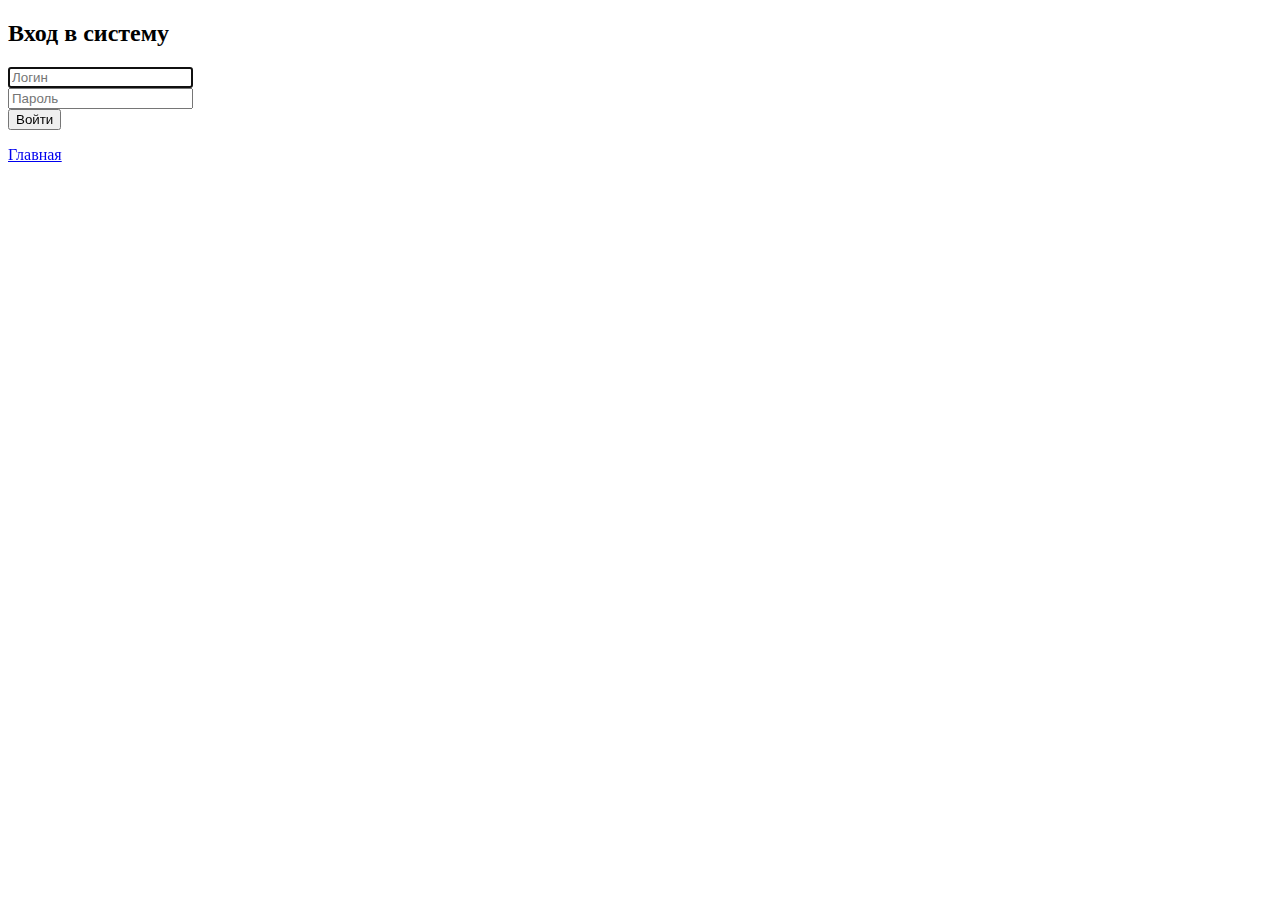
<file: src/main/resources/templates/login.html>
<!DOCTYPE html>
<html xmlns:th="http://www.thymeleaf.org" lang="ru">
    <head>
        <meta charset="UTF-8">
        <title>Войти</title>
    </head>
    <body>
        <form method="post" th:action="@{/login}">
            <h2>Вход в систему</h2>
            <div>
                <input type="text" name="username" placeholder="Логин" autofocus="autofocus">
            </div>
            <div>
                <input type="password" name="password" placeholder="Пароль">
            </div>
            <button type="submit">Войти</button>
        </form>
        <p th:if="${loginError}" th:text="${loginError}"></p>
        <a href="/">Главная</a>
    </body>
</html>
</file>
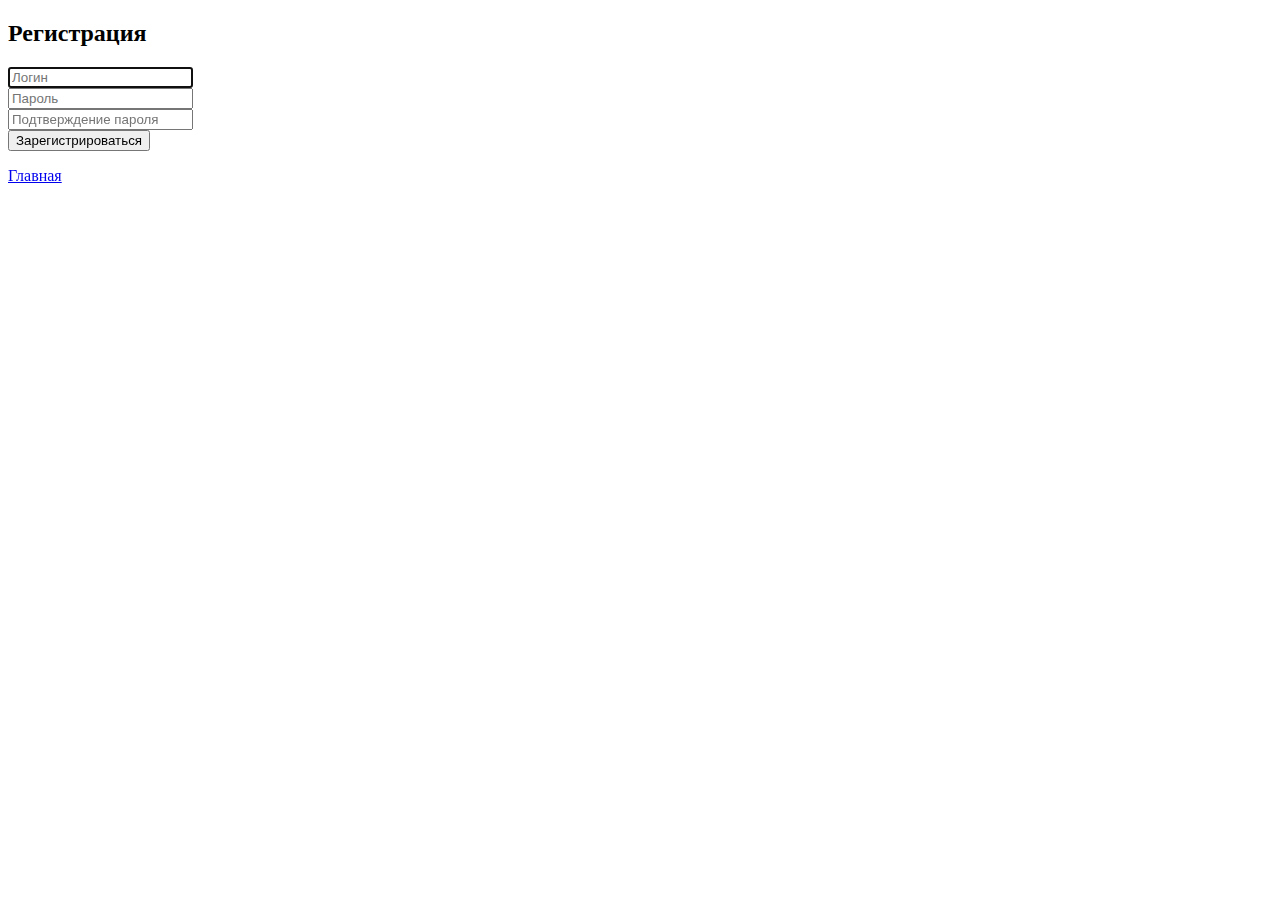
<file: src/main/resources/templates/registration.html>
<!DOCTYPE html>
<html xmlns:th="http://www.thymeleaf.org" lang="ru">
    <head>
        <meta charset="UTF-8">
        <title>Регистрация</title>
    </head>
    <body>
    <div>
        <form method="post" th:object="${userForm}">
            <h2>Регистрация</h2>
            <div>
                <input type="text" name="username" placeholder="Логин" autofocus="autofocus">
            </div>
            <div>
                <input type="password" name="password" placeholder="Пароль">
            </div>
            <div>
                <input type="password" name="passwordConfirm" placeholder="Подтверждение пароля">
            </div>
            <button type="submit">Зарегистрироваться</button>
        </form>
        <p th:if="${usernameError}" th:text="${usernameError}"></p>
        <p th:if="${passwordError}" th:text="${passwordError}"></p>
        <a href="/">Главная</a>
    </div>
    </body>
</html>
</file>
